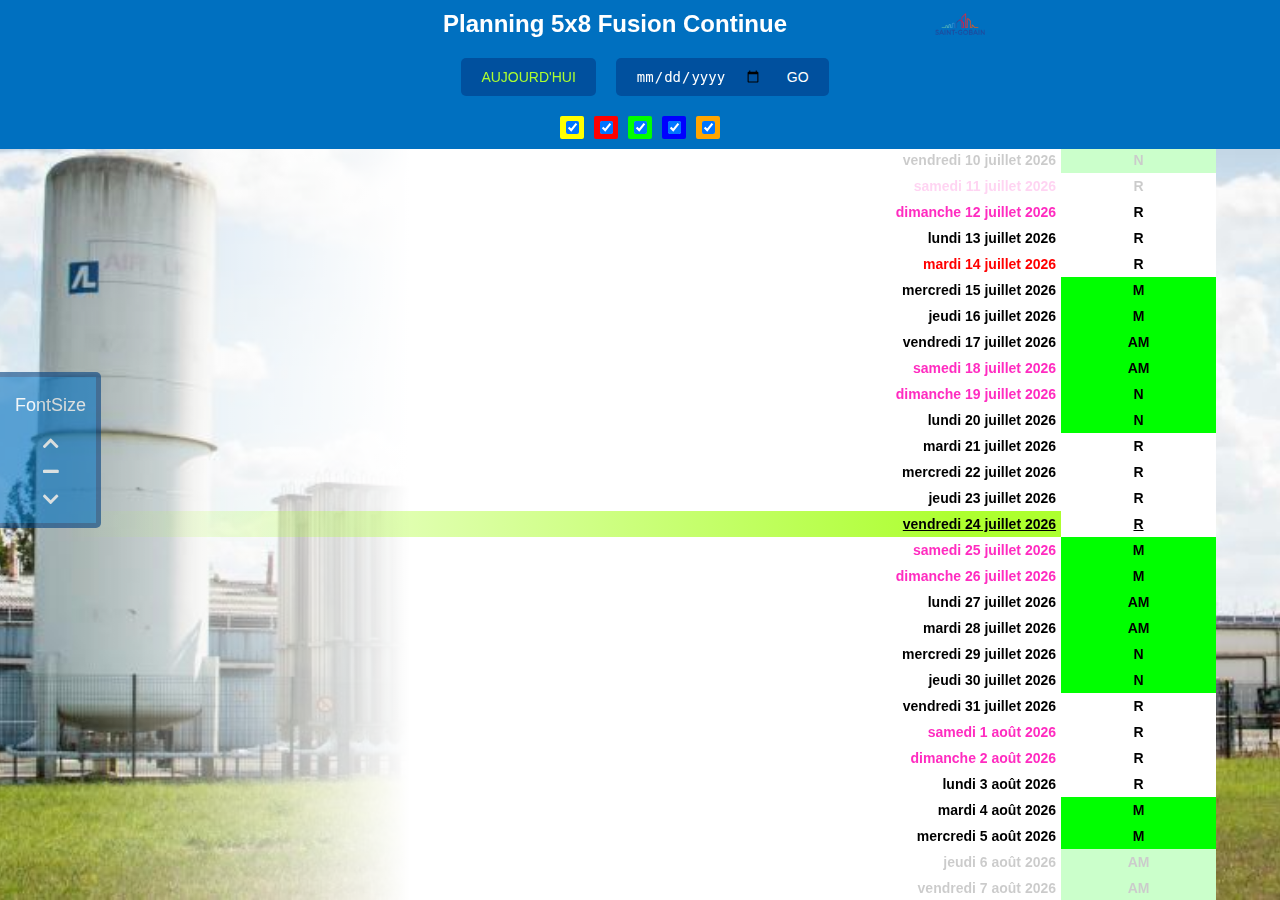
<file: index.html>
<html lang="fr">
<head>
    <meta charset="UTF-8">
    <meta name="viewport" content="width=device-width, initial-scale=1.0">
    <title>Planning 5x8 Fusion Continue SGQ/ACC</title>
    <link rel="stylesheet" href="styles.css">
    <link rel="stylesheet" href="https://cdnjs.cloudflare.com/ajax/libs/font-awesome/5.15.4/css/all.min.css">
</head>
<body>
    <div class="header">
        <h2>Planning 5x8 Fusion Continue</h2>
        <img src="sgq.png" alt="Logo SGQ" class="logo"> 
    </div>
    <div class="input-container">
        <button class="btn-today" onclick="scrollToToday()">AUJOURD'HUI</button>
        <input type="date" id="dateInput" class="date-input">
        <button class="btn-go" onclick="validateDate()">GO</button>
    </div>
    <div class="checkbox-container">
        <label class="one"><input type="checkbox" class="team-checkbox" data-team="0" checked></label>
        <label class="two"><input type="checkbox" class="team-checkbox" data-team="1" checked></label>
        <label class="three"><input type="checkbox" class="team-checkbox" data-team="2" checked></label>
        <label class="four"><input type="checkbox" class="team-checkbox" data-team="3" checked></label>
        <label class="five"><input type="checkbox" class="team-checkbox" data-team="4" checked></label>
    </div>
    <div class="side-menu">
        <p>FontSize</p>
        <div class="nav-icon" onclick="increaseFontSize()"><i class="fas fa-chevron-up"></i></div>
        <div class="nav-icon" onclick="resetFontSize()"><i class="fas fa-minus"></i></div>
        <div class="nav-icon" onclick="decreaseFontSize()"><i class="fas fa-chevron-down"></i></div>

    </div>


    <div id="calendarContainer" class="calendar">
        <table id="calendarBody">
            <!-- Le contenu du calendrier sera généré par JavaScript -->
        </table>
    </div>
    <div id="loadingModal" class="modal">
        <div class="modal-content">
            Chargement en cours ...
        </div>
    </div>
    <!-- <span>manyO.dev</span> -->
    <script src="scripts.js"></script>
</body>
</html>
</file>
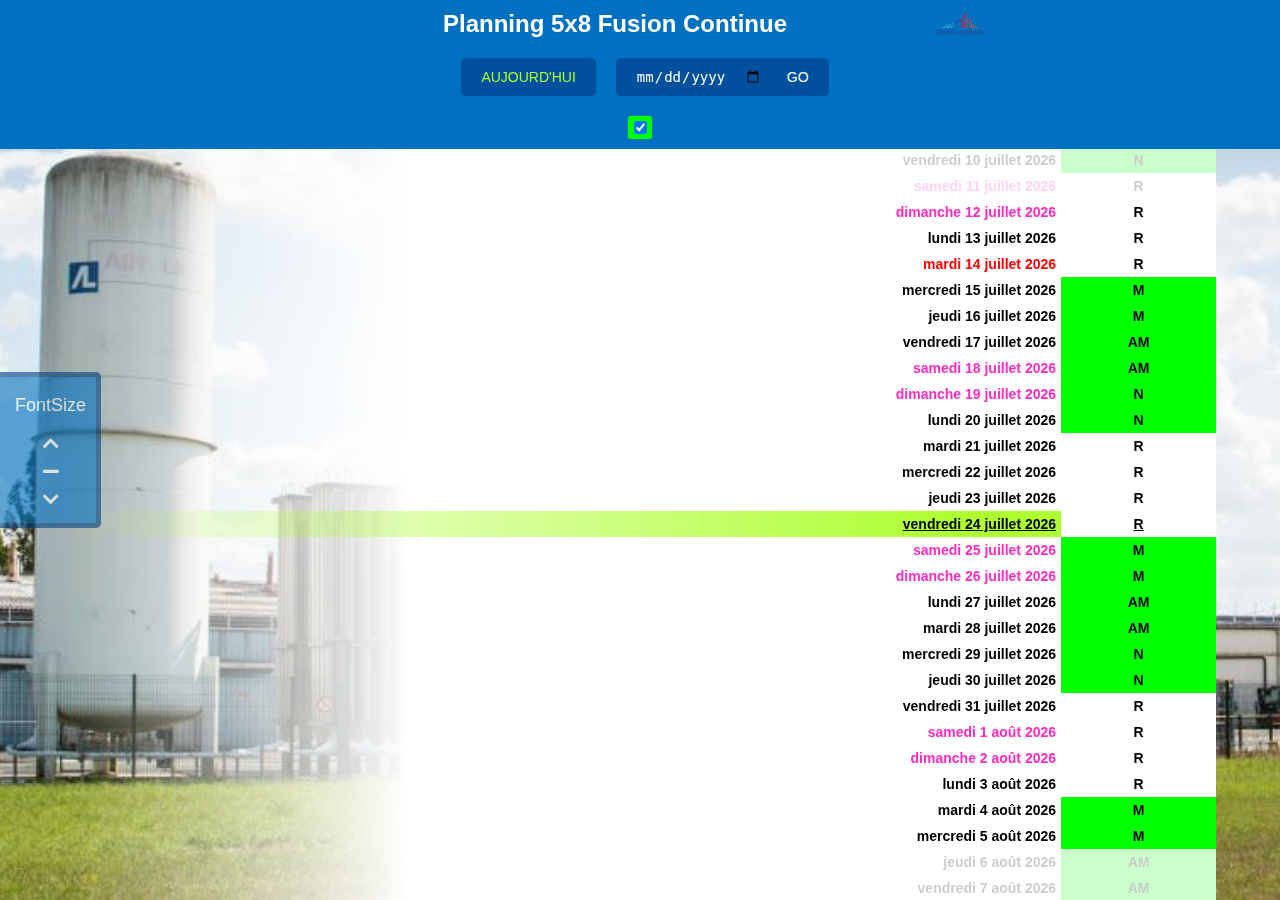
<file: green.html>
<html lang="fr">
<head>
    <meta charset="UTF-8">
    <meta name="viewport" content="width=device-width, initial-scale=1.0">
    <title>Planning 5x8 Fusion Continue SGQ/ACC</title>
    <link rel="stylesheet" href="styles.css">
    <link rel="stylesheet" href="https://cdnjs.cloudflare.com/ajax/libs/font-awesome/5.15.4/css/all.min.css">
</head>
<body>
    <div class="header">
        <h2>Planning 5x8 Fusion Continue</h2>
        <img src="sgq.png" alt="Logo SGQ" class="logo"> 
    </div>
    <div class="input-container">
        <button class="btn-today" onclick="scrollToToday()">AUJOURD'HUI</button>
        <input type="date" id="dateInput" class="date-input">
        <button class="btn-go" onclick="validateDate()">GO</button>
    </div>
    <div class="checkbox-container">
        <label class="three"><input type="checkbox" class="team-checkbox" data-team="2" checked></label>
    </div>
    <div class="side-menu">
        <p>FontSize</p>
        <div class="nav-icon" onclick="increaseFontSize()"><i class="fas fa-chevron-up"></i></div>
        <div class="nav-icon" onclick="resetFontSize()"><i class="fas fa-minus"></i></div>
        <div class="nav-icon" onclick="decreaseFontSize()"><i class="fas fa-chevron-down"></i></div>

    </div>


    <div id="calendarContainer" class="calendar">
        <table id="calendarBody">
            <!-- Le contenu du calendrier sera généré par JavaScript -->
        </table>
    </div>
    <div id="loadingModal" class="modal">
        <div class="modal-content">
            Chargement en cours ...
        </div>
    </div>
    <!-- <span>manyO.dev</span> -->
    <script src="scripts.js"></script>
</body>
</html>
</file>
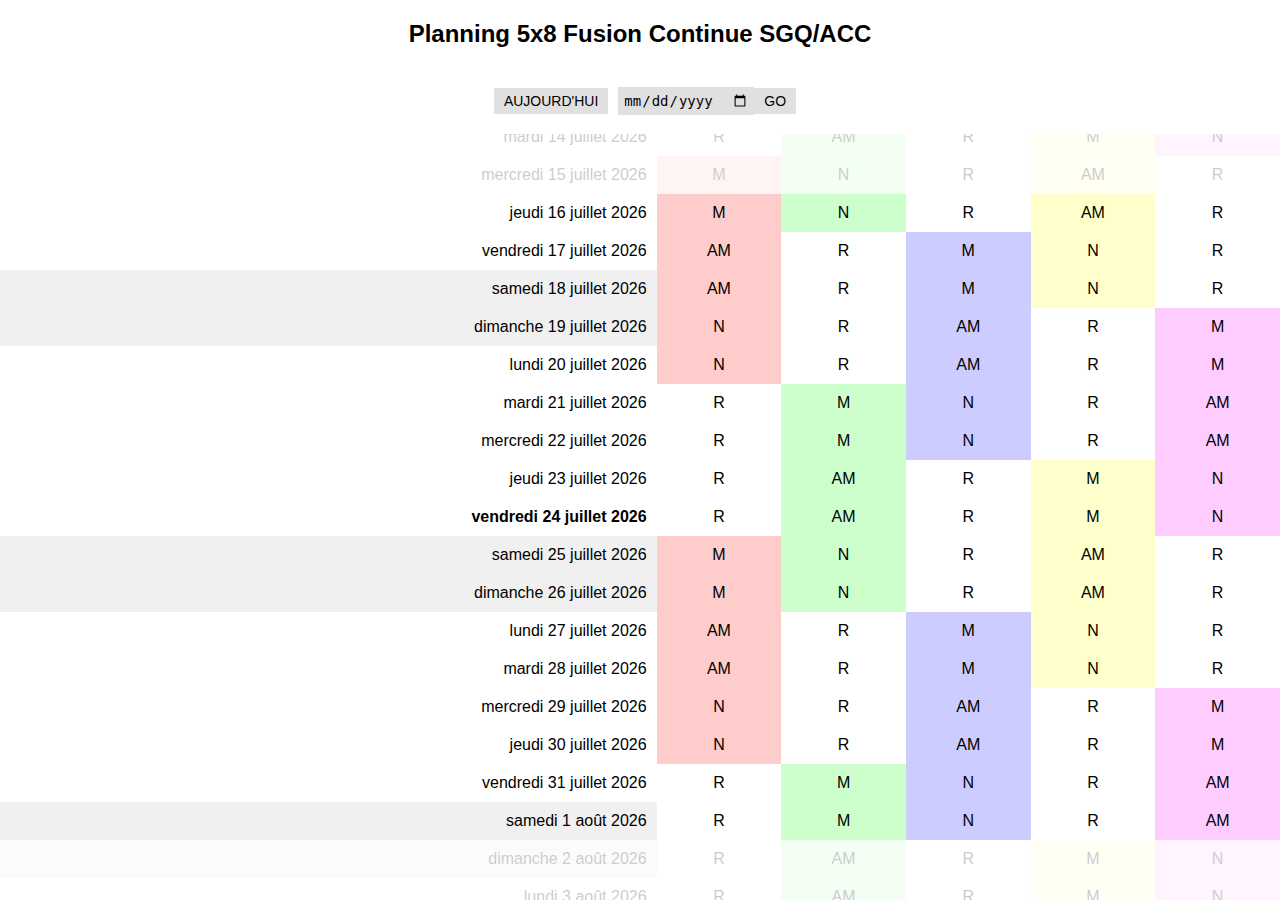
<file: index1.html>
<!DOCTYPE html>
<html lang="fr">
<head>
    <meta charset="UTF-8">
    <meta name="viewport" content="width=device-width, initial-scale=1.0">
    <title>Planning 5x8 Fusion Continue SGQ/ACC</title>
    <style>
        body { font-family: Arial, sans-serif; text-align: center; margin: 0; padding: 0; height: 100vh; display: flex; flex-direction: column; background-color: white; color: black; }
        .calendar { width: 100%; margin: auto; overflow-y: scroll; height: 100vh; direction: rtl; position: relative; scrollbar-width: none; }
        .calendar::-webkit-scrollbar { display: none; }
        table { width: 100%; border-collapse: collapse; direction: ltr; }
        td { padding: 10px; text-align: left; white-space: nowrap; color: black; } /* Suppression des bordures horizontales */
        .date-cell { text-align: right; }
        .extra-cell { text-align: center; }
        .today { font-weight: bold; }
        .weekend { background-color: #f0f0f0; }
        .btn-today { display: block; margin: 10px; padding: 5px 10px; font-size: 14px; cursor: pointer; background-color: #e0e0e0; color: black; border: none; }
        .btn-go { display: inline-block; padding: 5px 10px; font-size: 14px; cursor: pointer; background-color: #e0e0e0; color: black; border: none; }
        .date-input { display: inline-block; padding: 5px; font-size: 14px; background-color: #e0e0e0; color: black; border: none; }
        .fade-top, .fade-bottom { opacity: 0.2; transition: opacity 1s ease; }
        .fade-top-less, .fade-bottom-less { opacity: 1; transition: opacity 0.5s ease; }
        .input-container { display: flex; justify-content: center; align-items: center; gap: 0; margin: 10px 0; }
        .modal {
            display: none; /* Masqué par défaut */
            position: fixed; /* Reste en place même lors du défilement */
            z-index: 1000; /* Au-dessus de tout autre contenu */
            left: 0;
            top: 0;
            width: 100%; /* Pleine largeur */
            height: 100%; /* Pleine hauteur */
            overflow: hidden; /* Masque le défilement */
            background-color: rgba(0, 0, 0, 0.5); /* Fond noir avec opacité */
        }
        .modal-content {
            position: absolute;
            top: 50%;
            left: 50%;
            transform: translate(-50%, -50%);
            background-color: black; /* Fond noir */
            color: white; /* Texte blanc */
            padding: 20px;
            border-radius: 5px;
            text-align: center;
        }
    </style>
</head>
<body>
    <h2>Planning 5x8 Fusion Continue SGQ/ACC</h2>
    <div class="input-container">
        <button class="btn-today" onclick="scrollToToday()">AUJOURD'HUI</button>
        <input type="date" class="date-input" id="dateInput">
        <button class="btn-go" onclick="validateDate()">GO</button>
    </div>
    <div class="calendar" id="calendarContainer">
        <table>
            <tbody id="calendarBody"></tbody>
        </table>
    </div>
    <div id="loadingModal" class="modal">
        <div class="modal-content">
            <p>Chargement en cours...</p>
        </div>
    </div>

    <script>
        let loadedDates = new Set();
        let firstLoadedDate = new Date();
        let lastLoadedDate = new Date();
        let today = new Date();
        firstLoadedDate.setDate(firstLoadedDate.getDate() - 60);
        lastLoadedDate.setDate(lastLoadedDate.getDate() + 60);

        const teamCycles = [
            ["Matin", "Matin", "Après-midi", "Après-midi", "Nuit", "Nuit", "Repos", "Repos", "Repos", "Repos"],
            ["Après-midi", "Après-midi", "Nuit", "Nuit", "Repos", "Repos", "Repos", "Repos", "Matin", "Matin"],
            ["Nuit", "Nuit", "Repos", "Repos", "Repos", "Repos", "Matin", "Matin", "Après-midi", "Après-midi"],
            ["Repos", "Repos", "Repos", "Repos", "Matin", "Matin", "Après-midi", "Après-midi", "Nuit", "Nuit"],
            ["Repos", "Repos", "Matin", "Matin", "Après-midi", "Après-midi", "Nuit", "Nuit", "Repos", "Repos"]
        ];

        const teamColors = ["#FFCCCC", "#CCFFCC", "#CCCCFF", "#FFFFCC", "#FFCCFF"];

        function formatDate(date) {
            return new Intl.DateTimeFormat('fr-FR', { weekday: 'long', day: 'numeric', month: 'long', year: 'numeric' }).format(date);
        }

        function generateCalendar(startDate, daysToAdd, direction) {
            let calendarBody = document.getElementById("calendarBody");
            let fragment = document.createDocumentFragment();
            for (let i = 0; i < daysToAdd; i++) {
                let newDate = new Date(startDate);
                newDate.setDate(startDate.getDate() + (direction === 'forward' ? i : -i));
                let dateString = formatDate(newDate);
                if (loadedDates.has(dateString)) continue;
                loadedDates.add(dateString);
                let row = document.createElement("tr");
                let dateCell = document.createElement("td");
                dateCell.innerText = dateString;
                dateCell.classList.add("date-cell");
                if (dateString === formatDate(today)) {
                    dateCell.classList.add("today");
                }
                if (newDate.getDay() === 0 || newDate.getDay() === 6) {
                    dateCell.classList.add("weekend");
                }
                row.appendChild(dateCell);
                // Ajout des colonnes supplémentaires avec les cycles des équipes
                for (let j = 0; j < 5; j++) {
                    let extraCell = document.createElement("td");
                    let cycleIndex = (Math.floor((newDate - new Date(2025, 0, 1)) / (1000 * 60 * 60 * 24)) + j * 2) % teamCycles[j].length;
                    let cycle = teamCycles[j][cycleIndex];
                    extraCell.innerText = cycle === "Matin" ? "M" : cycle === "Après-midi" ? "AM" : cycle === "Nuit" ? "N" : "R";
                    if (cycle !== "Repos") {
                        extraCell.style.backgroundColor = teamColors[j];
                    }
                    extraCell.classList.add("extra-cell");
                    row.appendChild(extraCell);
                }
                if (direction === 'forward') {
                    fragment.appendChild(row);
                } else {
                    calendarBody.insertBefore(row, calendarBody.firstChild);
                }
            }
            if (direction === 'forward') {
                calendarBody.appendChild(fragment);
            }
            updateFadeEffect();
        }

        function generateDatesUntil(targetDate) {
            const maxIterations = 1000; // Limite pour éviter les boucles infinies
            let iterations = 0;
            while (targetDate < firstLoadedDate && iterations < maxIterations) {
                let newFirstDate = new Date(firstLoadedDate);
                newFirstDate.setDate(firstLoadedDate.getDate() - 30);
                generateCalendar(firstLoadedDate, 30, 'backward');
                firstLoadedDate = newFirstDate;
                iterations++;
            }
            while (targetDate > lastLoadedDate && iterations < maxIterations) {
                let newLastDate = new Date(lastLoadedDate);
                newLastDate.setDate(lastLoadedDate.getDate() + 30);
                generateCalendar(lastLoadedDate, 30, 'forward');
                lastLoadedDate = newLastDate;
                iterations++;
            }
        }

        function scrollToToday() {
            scrollToFormattedDate(formatDate(today));
        }

        function validateDate() {
            let input = document.getElementById("dateInput").value;
            if (!input) return;
            let selectedDate = new Date(input);
            showLoadingModal();
            setTimeout(() => {
                generateDatesUntil(selectedDate);
                scrollToFormattedDate(formatDate(selectedDate));
                hideLoadingModal();
            }, 100);
        }

        function showLoadingModal() {
            document.getElementById("loadingModal").style.display = "block";
        }

        function hideLoadingModal() {
            document.getElementById("loadingModal").style.display = "none";
        }

        function scrollToFormattedDate(dateString) {
            let container = document.getElementById("calendarContainer");
            let rows = document.querySelectorAll("#calendarBody tr");
            for (let row of rows) {
                if (row.textContent.includes(dateString)) {
                    let offset = row.offsetTop - (container.clientHeight / 2) + (row.clientHeight / 2);
                    container.scrollTop = offset;
                    break;
                }
            }
            updateFadeEffect();
        }

        function onScroll() {
            let container = document.getElementById("calendarContainer");
            if (container.scrollTop + container.clientHeight >= container.scrollHeight - 50) {
                let newLastDate = new Date(lastLoadedDate);
                newLastDate.setDate(lastLoadedDate.getDate() + 30);
                generateCalendar(lastLoadedDate, 30, 'forward');
                lastLoadedDate = newLastDate;
            }
            if (container.scrollTop <= 50) {
                let newFirstDate = new Date(firstLoadedDate);
                newFirstDate.setDate(firstLoadedDate.getDate() - 30);
                generateCalendar(firstLoadedDate, 30, 'backward');
                firstLoadedDate = newFirstDate;
                container.scrollTop += 150; 
            }
            updateFadeEffect();
        }

        function updateFadeEffect() {
            let container = document.getElementById("calendarContainer");
            let rows = document.querySelectorAll("#calendarBody tr");
            let containerRect = container.getBoundingClientRect();

            rows.forEach(row => {
                let rowRect = row.getBoundingClientRect();
                row.classList.remove("fade-top", "fade-bottom", "fade-top-less", "fade-bottom-less");

                if (rowRect.top < containerRect.top + 50) {
                    row.classList.add("fade-top");
                } else if (rowRect.top < containerRect.top + 100) {
                    row.classList.add("fade-top-less");
                } else if (rowRect.bottom > containerRect.bottom - 50) {
                    row.classList.add("fade-bottom");
                } else if (rowRect.bottom > containerRect.bottom - 100) {
                    row.classList.add("fade-bottom-less");
                }
            });
        }

        document.getElementById("calendarContainer").addEventListener("scroll", onScroll);
        generateCalendar(firstLoadedDate, 120, 'forward');
        setTimeout(scrollToToday, 100);
    </script>
</body>
</html>
</file>
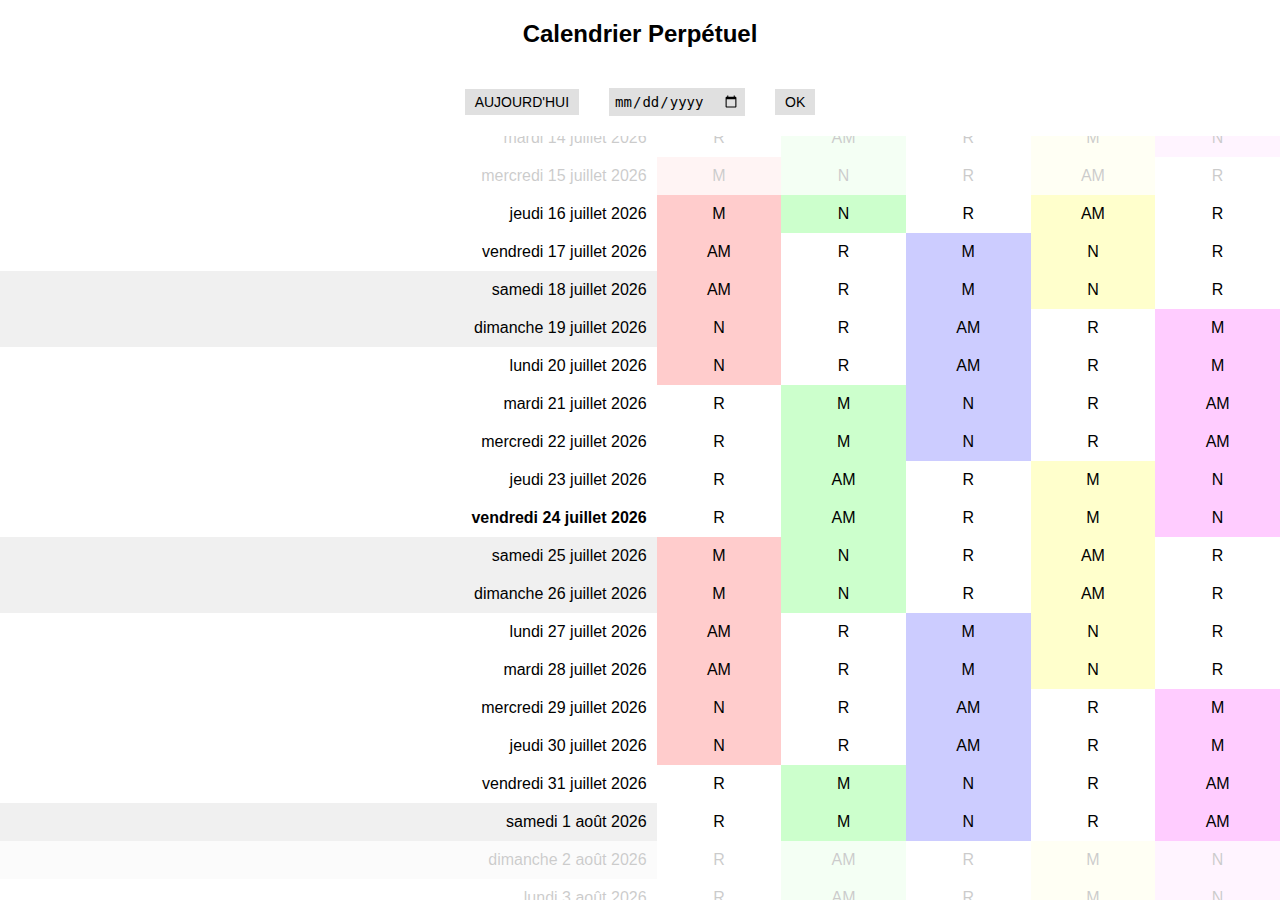
<file: temp.html>
<!DOCTYPE html>
<html lang="fr">
<head>
    <meta charset="UTF-8">
    <meta name="viewport" content="width=device-width, initial-scale=1.0">
    <title>Calendrier Perpétuel</title>
    <style>
        body { font-family: Arial, sans-serif; text-align: center; margin: 0; padding: 0; height: 100vh; display: flex; flex-direction: column; background-color: white; color: black; }
        .calendar { width: 100%; margin: auto; overflow-y: scroll; height: 100vh; direction: rtl; position: relative; scrollbar-width: none; }
        .calendar::-webkit-scrollbar { display: none; }
        table { width: 100%; border-collapse: collapse; direction: ltr; }
        td { padding: 10px; text-align: left; white-space: nowrap; color: black; } /* Suppression des bordures horizontales */
        .date-cell { text-align: right; }
        .extra-cell { text-align: center; }
        .today { font-weight: bold; }
        .weekend { background-color: #f0f0f0; }
        .btn-today { display: block; margin: 10px; padding: 5px 10px; font-size: 14px; cursor: pointer; background-color: #e0e0e0; color: black; border: none; }
        .btn-ok { display: block; margin: 10px; padding: 5px 10px; font-size: 14px; cursor: pointer; background-color: #e0e0e0; color: black; border: none; }
        .date-input { display: block; margin: 10px; padding: 5px; font-size: 14px; background-color: #e0e0e0; color: black; border: none; }
        .fade-top, .fade-bottom { opacity: 0.2; transition: opacity 1s ease; }
        .fade-top-less, .fade-bottom-less { opacity: 1; transition: opacity 0.5s ease; }
        .input-container { display: flex; justify-content: center; align-items: center; gap: 10px; margin: 10px 0; }
    </style>
</head>
<body>
    <h2>Calendrier Perpétuel</h2>
    <div class="input-container">
        <button class="btn-today" onclick="scrollToToday()">AUJOURD'HUI</button>
        <input type="date" class="date-input" id="dateInput">
        <button class="btn-ok" onclick="validateDate()">OK</button>
    </div>
    <div class="calendar" id="calendarContainer">
        <table>
            <tbody id="calendarBody"></tbody>
        </table>
    </div>

    <script>
        let loadedDates = new Set();
        let firstLoadedDate = new Date();
        let lastLoadedDate = new Date();
        let today = new Date();
        firstLoadedDate.setDate(firstLoadedDate.getDate() - 60);
        lastLoadedDate.setDate(lastLoadedDate.getDate() + 60);

        const teamCycles = [
            ["Matin", "Matin", "Après-midi", "Après-midi", "Nuit", "Nuit", "Repos", "Repos", "Repos", "Repos"],
            ["Après-midi", "Après-midi", "Nuit", "Nuit", "Repos", "Repos", "Repos", "Repos", "Matin", "Matin"],
            ["Nuit", "Nuit", "Repos", "Repos", "Repos", "Repos", "Matin", "Matin", "Après-midi", "Après-midi"],
            ["Repos", "Repos", "Repos", "Repos", "Matin", "Matin", "Après-midi", "Après-midi", "Nuit", "Nuit"],
            ["Repos", "Repos", "Matin", "Matin", "Après-midi", "Après-midi", "Nuit", "Nuit", "Repos", "Repos"]
        ];

        const teamColors = ["#FFCCCC", "#CCFFCC", "#CCCCFF", "#FFFFCC", "#FFCCFF"];

        function formatDate(date) {
            return new Intl.DateTimeFormat('fr-FR', { weekday: 'long', day: 'numeric', month: 'long', year: 'numeric' }).format(date);
        }

        function generateCalendar(startDate, daysToAdd, direction) {
            let calendarBody = document.getElementById("calendarBody");
            let fragment = document.createDocumentFragment();
            for (let i = 0; i < daysToAdd; i++) {
                let newDate = new Date(startDate);
                newDate.setDate(startDate.getDate() + (direction === 'forward' ? i : -i));
                let dateString = formatDate(newDate);
                if (loadedDates.has(dateString)) continue;
                loadedDates.add(dateString);
                let row = document.createElement("tr");
                let dateCell = document.createElement("td");
                dateCell.innerText = dateString;
                dateCell.classList.add("date-cell");
                if (dateString === formatDate(today)) {
                    dateCell.classList.add("today");
                }
                if (newDate.getDay() === 0 || newDate.getDay() === 6) {
                    dateCell.classList.add("weekend");
                }
                row.appendChild(dateCell);
                // Ajout des colonnes supplémentaires avec les cycles des équipes
                for (let j = 0; j < 5; j++) {
                    let extraCell = document.createElement("td");
                    let cycleIndex = (Math.floor((newDate - new Date(2025, 0, 1)) / (1000 * 60 * 60 * 24)) + j * 2) % teamCycles[j].length;
                    let cycle = teamCycles[j][cycleIndex];
                    extraCell.innerText = cycle === "Matin" ? "M" : cycle === "Après-midi" ? "AM" : cycle === "Nuit" ? "N" : "R";
                    if (cycle !== "Repos") {
                        extraCell.style.backgroundColor = teamColors[j];
                    }
                    extraCell.classList.add("extra-cell");
                    row.appendChild(extraCell);
                }
                if (direction === 'forward') {
                    fragment.appendChild(row);
                } else {
                    calendarBody.insertBefore(row, calendarBody.firstChild);
                }
            }
            if (direction === 'forward') {
                calendarBody.appendChild(fragment);
            }
            updateFadeEffect();
        }

        function generateDatesUntil(targetDate) {
            const maxIterations = 1000; // Limite pour éviter les boucles infinies
            let iterations = 0;
            while (targetDate < firstLoadedDate && iterations < maxIterations) {
                let newFirstDate = new Date(firstLoadedDate);
                newFirstDate.setDate(firstLoadedDate.getDate() - 30);
                generateCalendar(firstLoadedDate, 30, 'backward');
                firstLoadedDate = newFirstDate;
                iterations++;
            }
            while (targetDate > lastLoadedDate && iterations < maxIterations) {
                let newLastDate = new Date(lastLoadedDate);
                newLastDate.setDate(lastLoadedDate.getDate() + 30);
                generateCalendar(lastLoadedDate, 30, 'forward');
                lastLoadedDate = newLastDate;
                iterations++;
            }
        }

        function scrollToToday() {
            scrollToFormattedDate(formatDate(today));
        }

        function validateDate() {
            let input = document.getElementById("dateInput").value;
            if (!input) return;
            let selectedDate = new Date(input);
            generateDatesUntil(selectedDate);
            setTimeout(() => scrollToFormattedDate(formatDate(selectedDate)), 100);
        }

        function scrollToFormattedDate(dateString) {
            let container = document.getElementById("calendarContainer");
            let rows = document.querySelectorAll("#calendarBody tr");
            for (let row of rows) {
                if (row.textContent.includes(dateString)) {
                    let offset = row.offsetTop - (container.clientHeight / 2) + (row.clientHeight / 2);
                    container.scrollTop = offset;
                    break;
                }
            }
            updateFadeEffect();
        }

        function onScroll() {
            let container = document.getElementById("calendarContainer");
            if (container.scrollTop + container.clientHeight >= container.scrollHeight - 50) {
                let newLastDate = new Date(lastLoadedDate);
                newLastDate.setDate(lastLoadedDate.getDate() + 30);
                generateCalendar(lastLoadedDate, 30, 'forward');
                lastLoadedDate = newLastDate;
            }
            if (container.scrollTop <= 50) {
                let newFirstDate = new Date(firstLoadedDate);
                newFirstDate.setDate(firstLoadedDate.getDate() - 30);
                generateCalendar(firstLoadedDate, 30, 'backward');
                firstLoadedDate = newFirstDate;
                container.scrollTop += 150; 
            }
            updateFadeEffect();
        }

        function updateFadeEffect() {
            let container = document.getElementById("calendarContainer");
            let rows = document.querySelectorAll("#calendarBody tr");
            let containerRect = container.getBoundingClientRect();

            rows.forEach(row => {
                let rowRect = row.getBoundingClientRect();
                row.classList.remove("fade-top", "fade-bottom", "fade-top-less", "fade-bottom-less");

                if (rowRect.top < containerRect.top + 50) {
                    row.classList.add("fade-top");
                } else if (rowRect.top < containerRect.top + 100) {
                    row.classList.add("fade-top-less");
                } else if (rowRect.bottom > containerRect.bottom - 50) {
                    row.classList.add("fade-bottom");
                } else if (rowRect.bottom > containerRect.bottom - 100) {
                    row.classList.add("fade-bottom-less");
                }
            });
        }

        document.getElementById("calendarContainer").addEventListener("scroll", onScroll);
        generateCalendar(firstLoadedDate, 120, 'forward');
        setTimeout(scrollToToday, 100);
    </script>
</body>
</html>
</file>
<file: styles.css>
span {
    font-size: 12px;
    transition: color 5s ease-in-out;
}
i {
    cursor: pointer;
}
span:hover {
    color: #003F7F;
    transition: color 1s ease-in-out;
}
body { 
    font-family: Arial, sans-serif; 
    text-align: center; 
    margin: 0; 
    padding: 0; 
    height: 100vh; 
    display: flex; 
    flex-direction: column; 
    background-color: #0070C0;
    color: white;
    overflow-x: hidden; /* Empêche le défilement horizontal */
    width: 100%; /* Force la largeur à 100% */
    position: fixed; /* Empêche le rebond sur iOS */
}
.header {
    display: flex;
    justify-content: center;
    align-items: center;
    padding: 10px;
    width: 100%;
    max-width: 690px;
    margin: auto;
}
.header h2 {
    margin: 0;
    flex: 1;
}
.header .logo {
    max-width: 50px; /* Taille maximale du logo */
    height: auto;
}
.input-container {
    display: flex;
    justify-content: center;
    align-items: center;
    gap: 0px;
    margin: 0px 0;
}
.calendar { 
    background-image: url('usine.jpg');
    background-size: cover;
    background-position: center;
    background-repeat: no-repeat;
    background-attachment: fixed;
    width: 100%;
    margin: auto;
    overflow-y: scroll;
    overflow-x: hidden; /* Empêche le défilement horizontal */
    height: 100vh;
    direction: rtl;
    position: relative;
    scrollbar-width: none;
    background-color: white;
    -webkit-overflow-scrolling: touch; /* Pour un défilement plus fluide sur iOS */
}
.calendar::-webkit-scrollbar { 
    display: none; 
}
table {
    margin: auto;
    width: 90%;
    max-width: 1280px;
    border-collapse: collapse; 
    direction: ltr; 
    background-color: rgba(255, 255, 255, 0.9);
    background: rgb(255,255,255);
    background: linear-gradient(90deg, rgba(255,255,255,0) 0%, rgba(255,255,255,1) 30%);
}
td { 
    padding: 5px;
    font-size: 14px;
    font-weight: bold;
    text-align: left; 
    white-space: nowrap; 
    color: black; 
    transition: color 0.5s ease; /* Transition pour le changement de couleur */
}
.date-cell { 
    text-align: right; 
}
.extra-cell { 
    text-align: center; 
}
.today { 
    font-weight: bold;
    background-color: #adff2f; /* Fond vert pour la date du jour */
    background: rgb(255,255,255);
    background: linear-gradient(90deg, rgba(255,255,255,0) 0%, rgba(173,255,47,1) 90%);
}
.weekend { 
    /* background-color: #f0f0f0; */
    color: rgb(255, 44, 192);
}
.holiday { 
    color: red; /* Couleur rouge pour les jours fériés */
}
.center-row td {
    text-decoration: underline;
    transition: text-decoration 1s ease; /* Transition pour le soulignement */
    /* color: #003F7F; /* Couleur du texte pour la ligne centrale */
}
.btn-today, .btn-go { 
    display: inline-block; 
    padding: 11px 20px; 
    font-size: 14px; 
    cursor: pointer; 
    background-color: #00509E; /* Couleur de fond des boutons */
    border: none; 
    border-radius: 5px; /* Bords arrondis */
    transition: background-color 0.3s ease, color 0.3s ease; /* Transition pour le changement de couleur */
}
.btn-go {
    border-radius: 0 5px 5px 0;
}
.btn-today:hover, .btn-go:hover { 
    background-color: #003F7F; /* Couleur de fond au survol */
}
.btn-today { 
    color: greenyellow; /* Couleur du texte des boutons */
    margin: 10px 20px 10px 10px; /* Ajout de l'espace de 20px */
}
.btn-today:hover {
    color: white;
}
.btn-go { 
    color: white;
    padding: 11px 20px 11px 15px;
}
.btn-go:hover {
    color : greenyellow;
}
.date-input { 

    display: inline-block; 
    padding: 10px 10px 10px 20px; 
    font-size: 14px; 
    background-color: #00509E; /* Couleur de fond */
    color: white; /* Couleur du texte */
    border: none; 
    border-radius: 5px 0 0 5px; /* Bords arrondis */
    transition: background-color 0.3s ease, color 0.3s ease; /* Transition pour le changement de couleur */
}
.date-input:focus { 
    background-color: #003F7F; /* Couleur de fond au focus */
    color: greenyellow; /* Couleur du texte au focus */
    outline: none; /* Supprime le contour par défaut */
}
.fade-top, .fade-bottom { 
    opacity: 0.2; 
    transition: opacity 1s ease; 
}
.fade-top-less, .fade-bottom-less { 
    opacity: 1; 
    transition: opacity 0.5s ease; 
}
.checkbox-container {
    display: flex;
    justify-content: center;
    align-items: center;
    gap: 10px;
    margin: 10px 0;
}
.modal {
    display: none; /* Masqué par défaut */
    position: fixed; /* Reste en place même lors du défilement */
    z-index: 1000; /* Au-dessus de tout autre contenu */
    left: 0;
    top: 0;
    width: 100%; /* Pleine largeur */
    height: 100%; /* Pleine hauteur */
    overflow: hidden; /* Masque le défilement */
    background-color: rgba(0, 0, 0, 0.5); /* Fond noir avec opacité */
}
.modal-content {
    position: absolute;
    top: 50%;
    left: 50%;
    transform: translate(-50%, -50%);
    background-color:  #003F7F; 
    color: white; /* Texte blanc */
    padding: 20px;
    border-radius: 5px;
    text-align: center;
}

.date-input, .btn-go {
    margin: 0;
}

.one {
    background-color : #FFFF00;
    padding: 2px;
    border-radius: 2px;
}
.input {
    color : white;
}
.two {
    background-color : #FF0000;
    padding: 2px;
    border-radius: 2px;
}
.three {
    background-color : #00FF00;
    padding: 2px;
    border-radius: 2px;
}
.four {
    background-color : #0000FF;
    padding: 2px;
    border-radius: 2px;
}
.five {
    background-color : #FFA500;
    padding: 2px;
    border-radius: 2px;
}
.side-menu {
    z-index: 1000; 
    position: fixed; 
    left: 0; 
    top: 50%;
    transform: translateY(-50%); 
    display: block; 
    flex-direction: column; gap: 30px;
    color: white;
    font-size: clamp(12px, 2vw, 18px);
    background-color: #0070C0;
    border-radius: 0 5px 5px 0;
    padding: 0 10 15px 15px;
    opacity: 0.6;
    border: 5px solid #003F7F;
    border-left: transparent;
    transition: opacity 0.5s ease;
}
.side-menu:hover {
    opacity: 1;
    transition: opacity 0.5s ease;

}
.side-menu:hover p {

    transition: color 0.5s ease;
}

.fa-minus {
    padding: 10px 0px;
}
i:hover {
    color: #003F7F;
    transition: color 0.5s ease;
}
</file>
